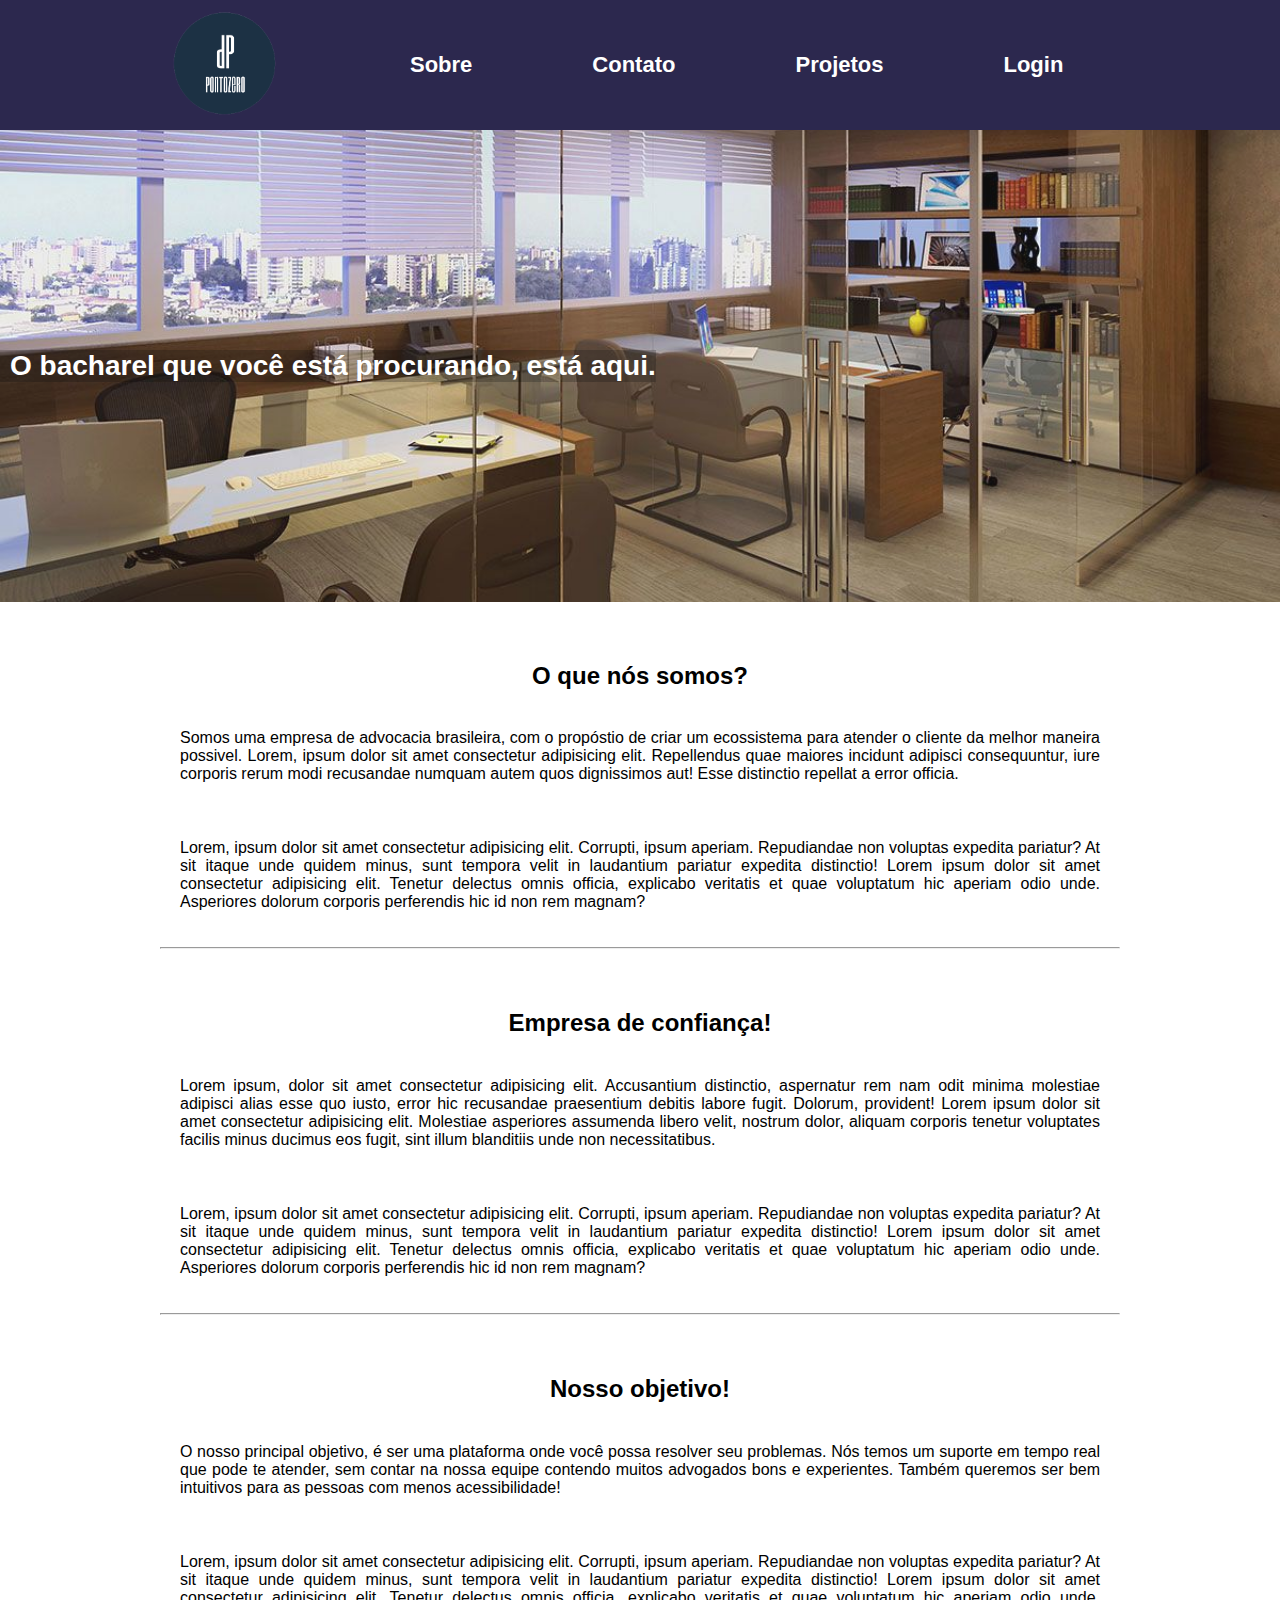
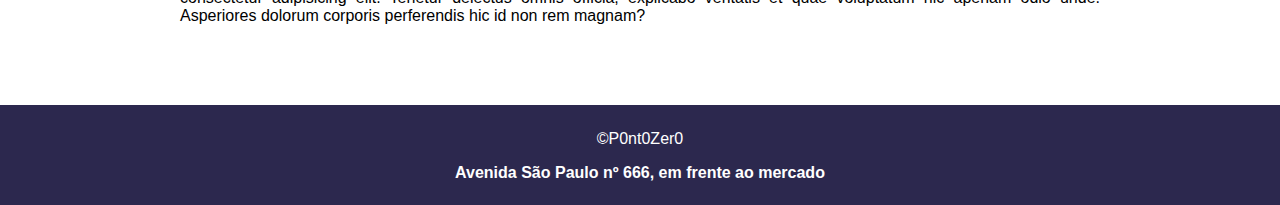
<file: index.html>
<!DOCTYPE html>
<html lang="pt-br">
<head>
    <meta charset="UTF-8">
    <meta name="viewport" content="width=device-width, initial-scale=1.0">
    <title>Página Inicial - PontoZero</title>
    <link rel="shortcut icon" href="src/favicon.ico" type="image/x-icon">
    <link rel="stylesheet" href="style.css">
</head>
<body>
    <header class="header">
        <nav class="nav-header">
            <a href="index.html" class="logo-header">
                <img src="src/logo_pz.png" alt="Logo do Ponto zero">
            </a>
            <a href="pages/sobre/sobre.html">Sobre</a>
            <a href="pages/contato/contato.html">Contato</a>
            <a href="pages/projetos/projetos.html">Projetos</a>
            <a href="pages/login/login.html" id="entrar">Login</a>
        </nav>
    </header>
    <main>
        <section class="banner">
            <h1>O bacharel que você está procurando, está aqui.</h1>
        </section>

        <section class="box-comum">
            <h2>O que nós somos?</h2>
            <p>Somos uma empresa de advocacia brasileira, com o propóstio de criar um ecossistema para atender o cliente da melhor maneira possivel. Lorem, ipsum dolor sit amet consectetur adipisicing elit. Repellendus quae maiores incidunt adipisci consequuntur, iure corporis rerum modi recusandae numquam autem quos dignissimos aut! Esse distinctio repellat a error officia.</p>
            <p>Lorem, ipsum dolor sit amet consectetur adipisicing elit. Corrupti, ipsum aperiam. Repudiandae non voluptas expedita pariatur? At sit itaque unde quidem minus, sunt tempora velit in laudantium pariatur expedita distinctio! Lorem ipsum dolor sit amet consectetur adipisicing elit. Tenetur delectus omnis officia, explicabo veritatis et quae voluptatum hic aperiam odio unde. Asperiores dolorum corporis perferendis hic id non rem magnam?</p>
            <hr>
        </section>

        <section class="box-comum">
            <h2>Empresa de confiança!</h2>
            <p>Lorem ipsum, dolor sit amet consectetur adipisicing elit. Accusantium distinctio, aspernatur rem nam odit minima molestiae adipisci alias esse quo iusto, error hic recusandae praesentium debitis labore fugit. Dolorum, provident! Lorem ipsum dolor sit amet consectetur adipisicing elit. Molestiae asperiores assumenda libero velit, nostrum dolor, aliquam corporis tenetur voluptates facilis minus ducimus eos fugit, sint illum blanditiis unde non necessitatibus.</p>
            <p>Lorem, ipsum dolor sit amet consectetur adipisicing elit. Corrupti, ipsum aperiam. Repudiandae non voluptas expedita pariatur? At sit itaque unde quidem minus, sunt tempora velit in laudantium pariatur expedita distinctio! Lorem ipsum dolor sit amet consectetur adipisicing elit. Tenetur delectus omnis officia, explicabo veritatis et quae voluptatum hic aperiam odio unde. Asperiores dolorum corporis perferendis hic id non rem magnam?</p>
            <hr>
        </section>

        <section class="box-comum">
            <h2>Nosso objetivo!</h2>
            <p>O nosso principal objetivo, é ser uma plataforma onde você possa resolver seu problemas. Nós temos um suporte em tempo real que pode te atender, sem contar na nossa equipe contendo muitos advogados bons e experientes. Também queremos ser bem intuitivos para as pessoas com menos acessibilidade!</p>
            <p>Lorem, ipsum dolor sit amet consectetur adipisicing elit. Corrupti, ipsum aperiam. Repudiandae non voluptas expedita pariatur? At sit itaque unde quidem minus, sunt tempora velit in laudantium pariatur expedita distinctio! Lorem ipsum dolor sit amet consectetur adipisicing elit. Tenetur delectus omnis officia, explicabo veritatis et quae voluptatum hic aperiam odio unde. Asperiores dolorum corporis perferendis hic id non rem magnam?</p>
        </section>
        
        
    </main>

    <footer>
        <p style="font-family: 'Trebuchet MS', 'Lucida Sans Unicode', 'Lucida Grande', 'Lucida Sans', Arial, sans-serif;">
            &copy;P0nt0Zer0
        </p>
        <p>
            Avenida São Paulo nº 666, em frente ao mercado 
        </p>
    </footer>
</body>
</html>
</file>
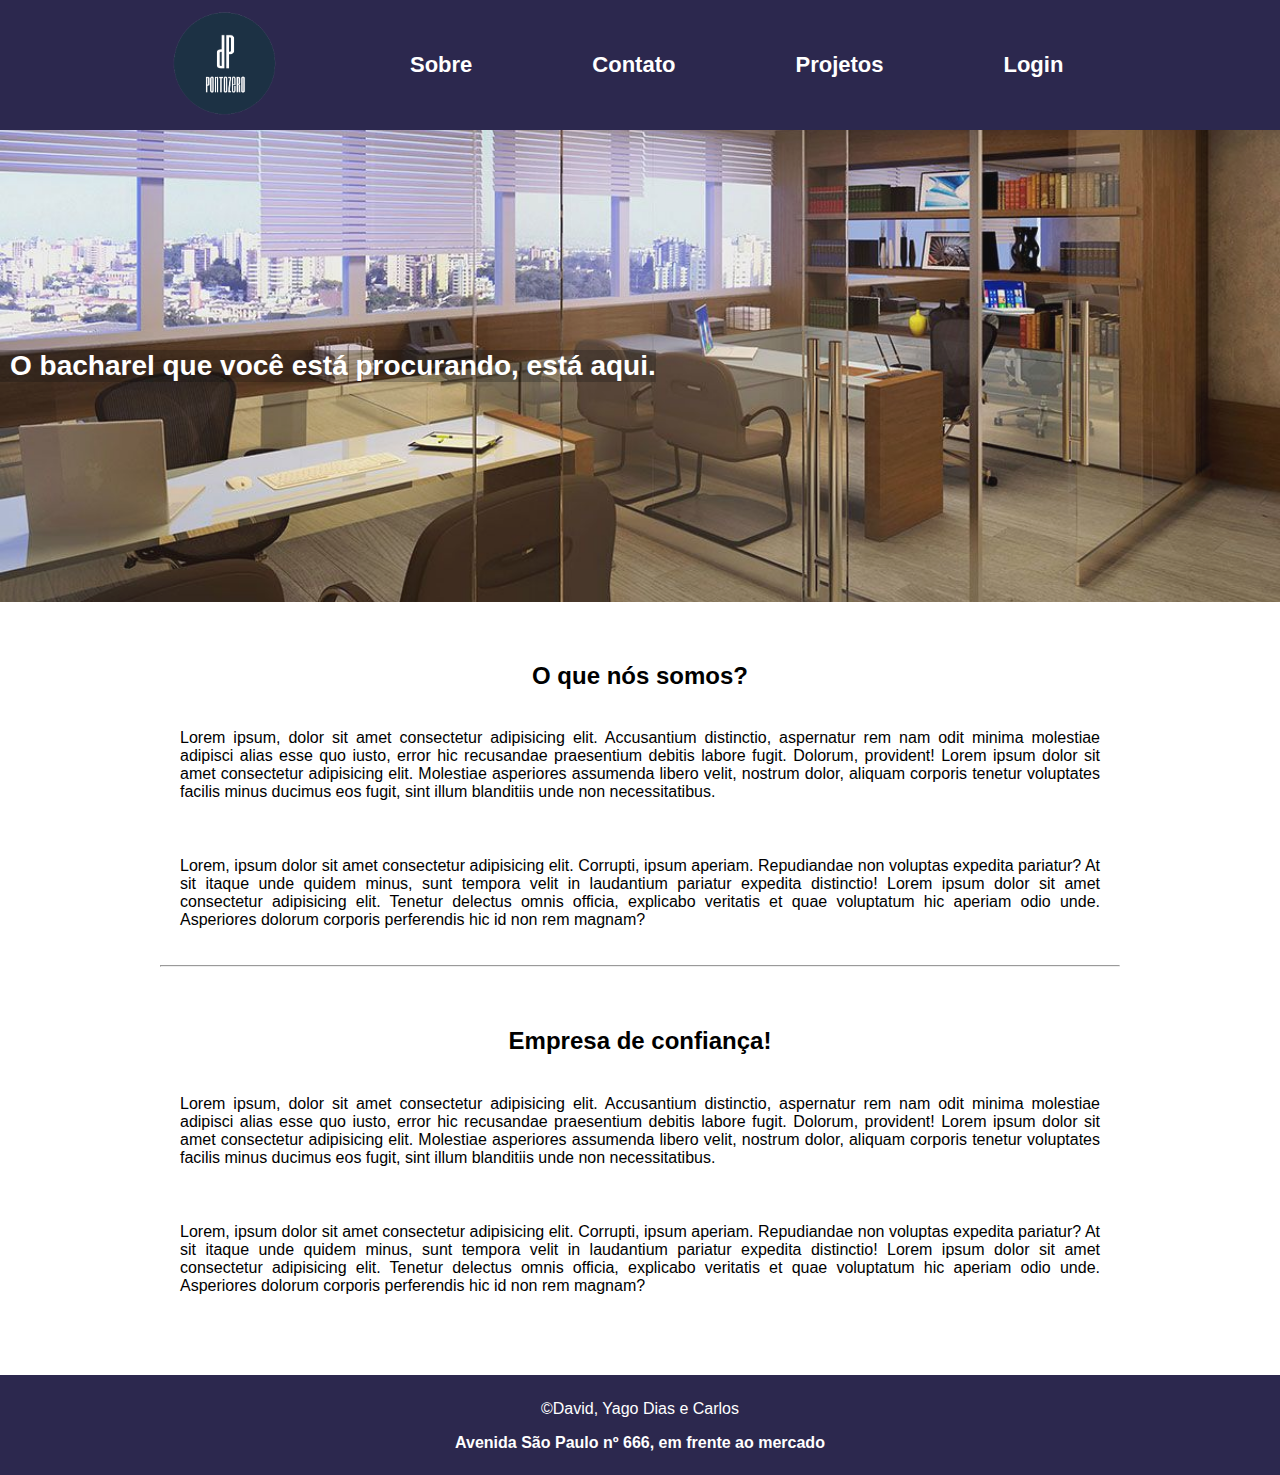
<file: pontozero_website/index.html>
<!DOCTYPE html>
<html lang="pt-br">
<head>
    <meta charset="UTF-8">
    <meta name="viewport" content="width=device-width, initial-scale=1.0">
    <title>Página Inicial - PontoZero</title>
    <link rel="stylesheet" href="style.css">
</head>
<body>
    <header class="header">
        <nav class="nav-header">
            <a href="index.html" class="logo-header">
                <img src="src/logo_pz.png" alt="Logo do Ponto zero">
            </a>
            <a href="pages/sobre/sobre.html">Sobre</a>
            <a href="pages/contato/contato.html">Contato</a>
            <a href="pages/projetos/projetos.html">Projetos</a>
            <a href="pages/login/login.html" id="entrar">Login</a>
        </nav>
    </header>
    <main>
        <section class="banner">
            <h1>O bacharel que você está procurando, está aqui.</h1>
        </section>

        <section class="box-comum">
            <h2>O que nós somos?</h2>
            <p>Lorem ipsum, dolor sit amet consectetur adipisicing elit. Accusantium distinctio, aspernatur rem nam odit minima molestiae adipisci alias esse quo iusto, error hic recusandae praesentium debitis labore fugit. Dolorum, provident! Lorem ipsum dolor sit amet consectetur adipisicing elit. Molestiae asperiores assumenda libero velit, nostrum dolor, aliquam corporis tenetur voluptates facilis minus ducimus eos fugit, sint illum blanditiis unde non necessitatibus.</p>
            <p>Lorem, ipsum dolor sit amet consectetur adipisicing elit. Corrupti, ipsum aperiam. Repudiandae non voluptas expedita pariatur? At sit itaque unde quidem minus, sunt tempora velit in laudantium pariatur expedita distinctio! Lorem ipsum dolor sit amet consectetur adipisicing elit. Tenetur delectus omnis officia, explicabo veritatis et quae voluptatum hic aperiam odio unde. Asperiores dolorum corporis perferendis hic id non rem magnam?</p>
            <hr>
        </section>

        <section class="box-comum">
            <h2>Empresa de confiança!</h2>
            <p>Lorem ipsum, dolor sit amet consectetur adipisicing elit. Accusantium distinctio, aspernatur rem nam odit minima molestiae adipisci alias esse quo iusto, error hic recusandae praesentium debitis labore fugit. Dolorum, provident! Lorem ipsum dolor sit amet consectetur adipisicing elit. Molestiae asperiores assumenda libero velit, nostrum dolor, aliquam corporis tenetur voluptates facilis minus ducimus eos fugit, sint illum blanditiis unde non necessitatibus.</p>
            <p>Lorem, ipsum dolor sit amet consectetur adipisicing elit. Corrupti, ipsum aperiam. Repudiandae non voluptas expedita pariatur? At sit itaque unde quidem minus, sunt tempora velit in laudantium pariatur expedita distinctio! Lorem ipsum dolor sit amet consectetur adipisicing elit. Tenetur delectus omnis officia, explicabo veritatis et quae voluptatum hic aperiam odio unde. Asperiores dolorum corporis perferendis hic id non rem magnam?</p>
        </section>
        
        
    </main>

    <footer>
        <p>
            &copy;David, Yago Dias e Carlos
        </p>
        <p>
            Avenida São Paulo nº 666, em frente ao mercado 
        </p>
    </footer>
</body>
</html>
</file>
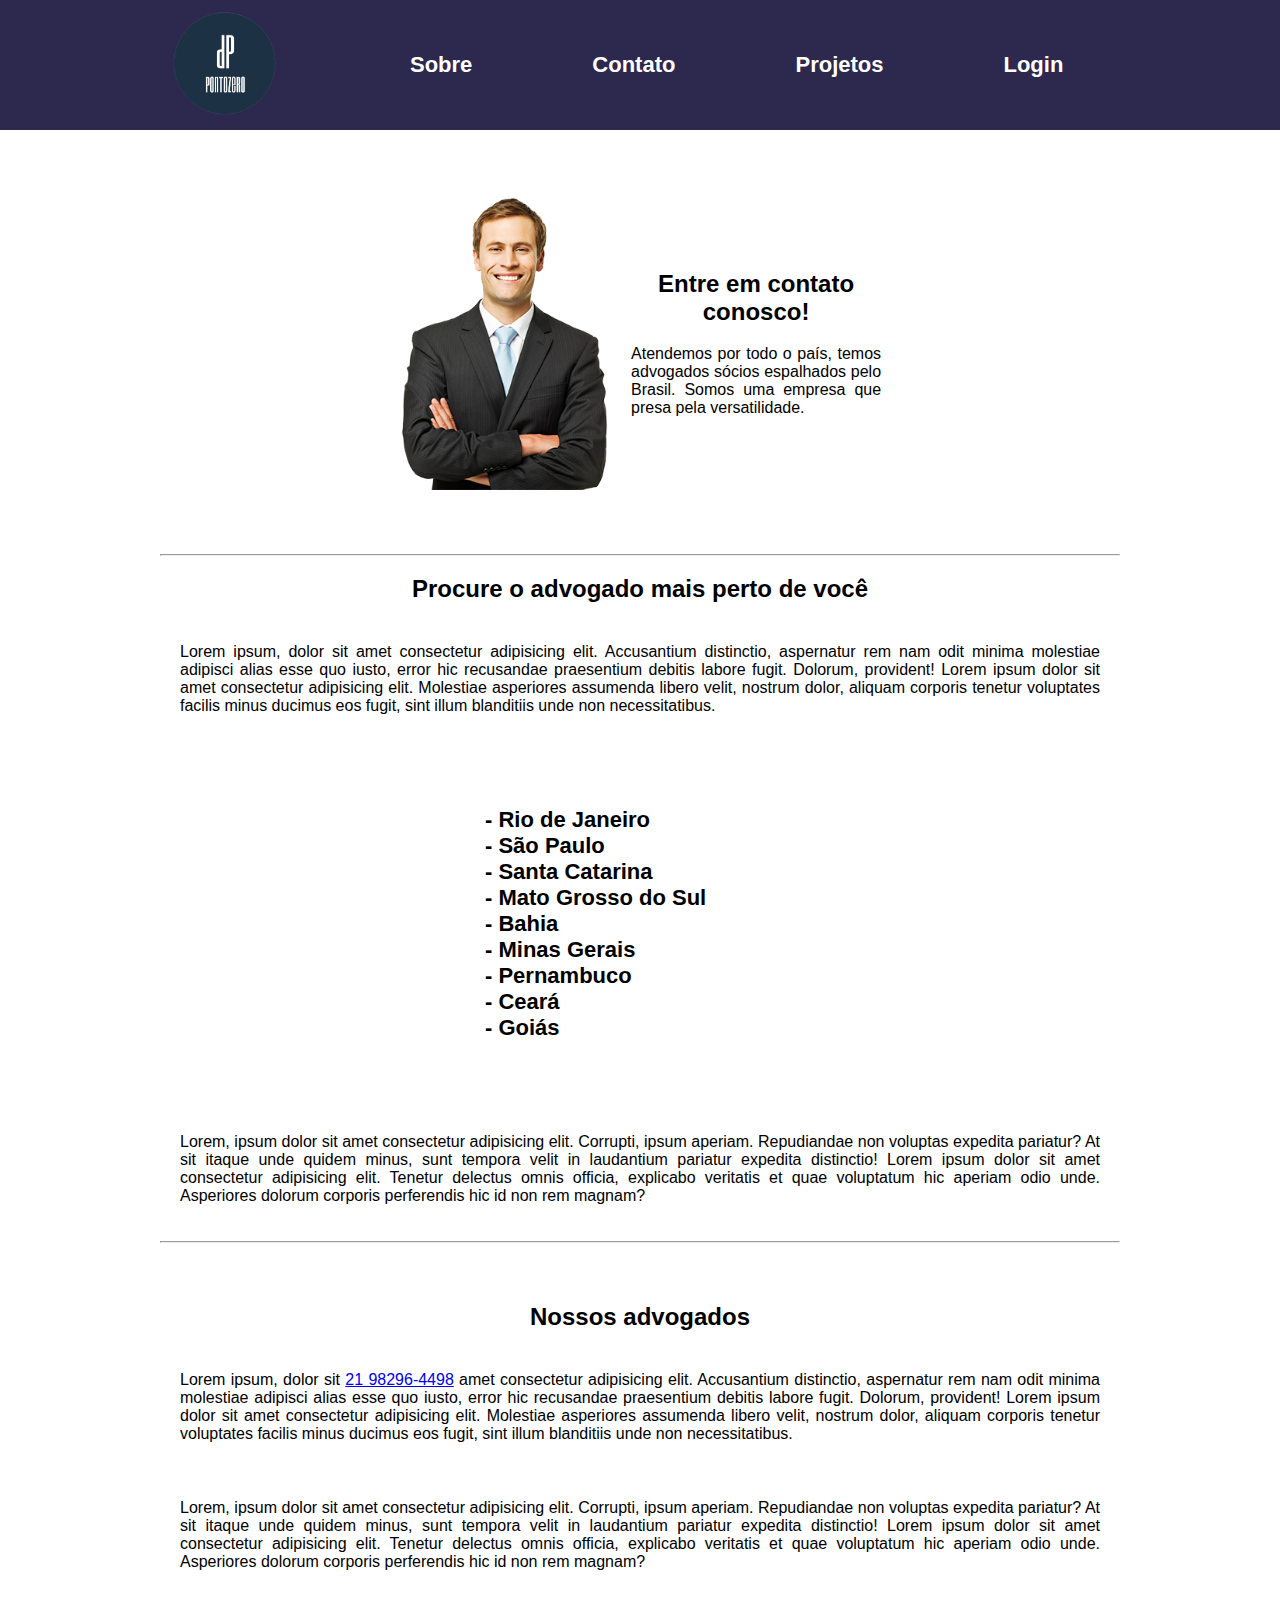
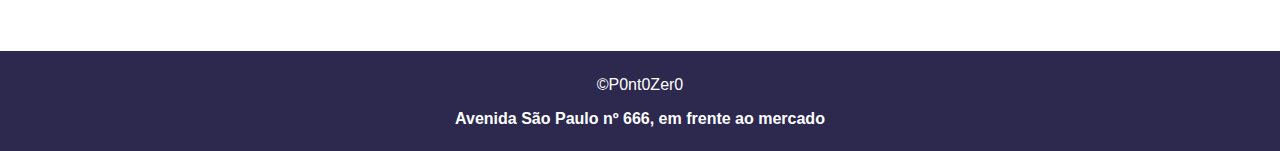
<file: pages/contato/contato.html>
<!DOCTYPE html>
<html lang="pt-br">
<head>
    <meta charset="UTF-8">
    <meta name="viewport" content="width=device-width, initial-scale=1.0">
    <title>Contato - PontoZero</title>
    <link rel="shortcut icon" href="../../src/favicon.ico" type="image/x-icon">
    <link rel="stylesheet" href="style.css">
</head>
<body>
    <header class="header">
        <nav class="nav-header">
            <a href="../../index.html" class="logo-header">
                <img src="../../src/logo_pz.png" alt="Logo do Ponto zero">
            </a>
            <a href="../sobre/sobre.html">Sobre</a>
            <a href="../contato/contato.html">Contato</a>
            <a href="../projetos/projetos.html">Projetos</a>
            <a href="../login/login.html" id="entrar">Login</a>
        </nav>
    </header>
    <main>

        <section class="prop">
            <div class="advogado-img">
                <img src="../../src/advogado.png" alt="Advogado">
            </div>
            <div class="prop-txt">
                <h2>Entre em contato conosco!</h2>
                <p>Atendemos por todo o país, temos advogados sócios espalhados pelo Brasil. Somos uma empresa que presa pela versatilidade. </p>
            </div>
        </section>

        <section class="box-comum">
            <hr>
            <h2>Procure o advogado mais perto de você</h2>
            <p>Lorem ipsum, dolor sit amet consectetur adipisicing elit. Accusantium distinctio, aspernatur rem nam odit minima molestiae adipisci alias esse quo iusto, error hic recusandae praesentium debitis labore fugit. Dolorum, provident! Lorem ipsum dolor sit amet consectetur adipisicing elit. Molestiae asperiores assumenda libero velit, nostrum dolor, aliquam corporis tenetur voluptates facilis minus ducimus eos fugit, sint illum blanditiis unde non necessitatibus.</p>
            <p>
                <ul type="none">
                    <li>- Rio de Janeiro</li>
                    <li>- São Paulo</li>
                    <li>- Santa Catarina</li>
                    <li>- Mato Grosso do Sul</li>
                    <li>- Bahia</li>
                    <li>- Minas Gerais</li>
                    <li>- Pernambuco</li>
                    <li>- Ceará</li>
                    <li>- Goiás</li>
                </ul>
            </p>
            <p>Lorem, ipsum dolor sit amet consectetur adipisicing elit. Corrupti, ipsum aperiam. Repudiandae non voluptas expedita pariatur? At sit itaque unde quidem minus, sunt tempora velit in laudantium pariatur expedita distinctio! Lorem ipsum dolor sit amet consectetur adipisicing elit. Tenetur delectus omnis officia, explicabo veritatis et quae voluptatum hic aperiam odio unde. Asperiores dolorum corporis perferendis hic id non rem magnam?</p>
            <hr>
        </section>

        <section class="box-comum">
            <h2>Nossos advogados</h2>
            <p>Lorem ipsum, dolor sit <a href="tel:+5521982964498">21 98296-4498</a> amet consectetur adipisicing elit. Accusantium distinctio, aspernatur rem nam odit minima molestiae adipisci alias esse quo iusto, error hic recusandae praesentium debitis labore fugit. Dolorum, provident! Lorem ipsum dolor sit amet consectetur adipisicing elit. Molestiae asperiores assumenda libero velit, nostrum dolor, aliquam corporis tenetur voluptates facilis minus ducimus eos fugit, sint illum blanditiis unde non necessitatibus.</p>
            <p>Lorem, ipsum dolor sit amet consectetur adipisicing elit. Corrupti, ipsum aperiam. Repudiandae non voluptas expedita pariatur? At sit itaque unde quidem minus, sunt tempora velit in laudantium pariatur expedita distinctio! Lorem ipsum dolor sit amet consectetur adipisicing elit. Tenetur delectus omnis officia, explicabo veritatis et quae voluptatum hic aperiam odio unde. Asperiores dolorum corporis perferendis hic id non rem magnam?</p>
        </section>
        
        
    </main>

    <footer>
        <p style="font-family: 'Trebuchet MS', 'Lucida Sans Unicode', 'Lucida Grande', 'Lucida Sans', Arial, sans-serif;">
            &copy;P0nt0Zer0
        </p>
        <p>
            Avenida São Paulo nº 666, em frente ao mercado 
        </p>
    </footer>
</body>
</html>
</file>
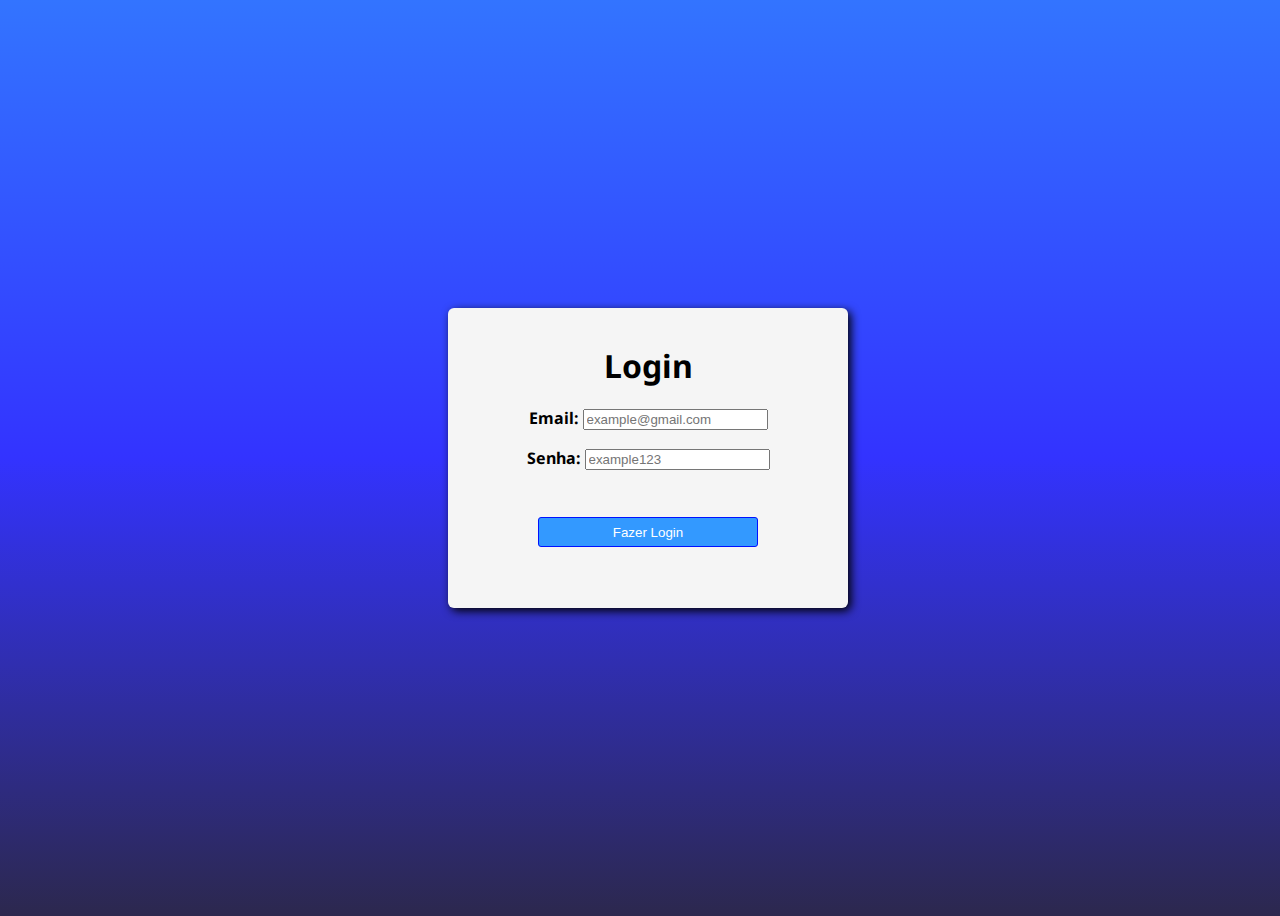
<file: pages/login/login.html>
<!DOCTYPE html>
<html lang="pt-br">
<head>
    <meta charset="UTF-8">
    <meta http-equiv="X-UA-Compatible" content="IE=edge">
    <meta name="viewport" content="width=device-width, initial-scale=1.0">
    <link rel="shortcut icon" href="favicon.ico" type="image/x-icon">
    <title>Login</title>
    <link rel="stylesheet" href="style.css">
</head>
<body>
    <section class="box">
        <h1 id="tit">Login</h1>
        <form>
            <div class="login"><label for="email">Email: </label> <input type="email" placeholder="example@gmail.com" id="email"></div>
            <div class="password"><label for="pass">Senha: </label> <input type="password" placeholder="example123" id="pass"></div>
            <input type="button" id="button" value="Fazer Login" onclick="logar()">
        </form>
    </section>

    <script src="script.js"></script>


</body></html>
</file>
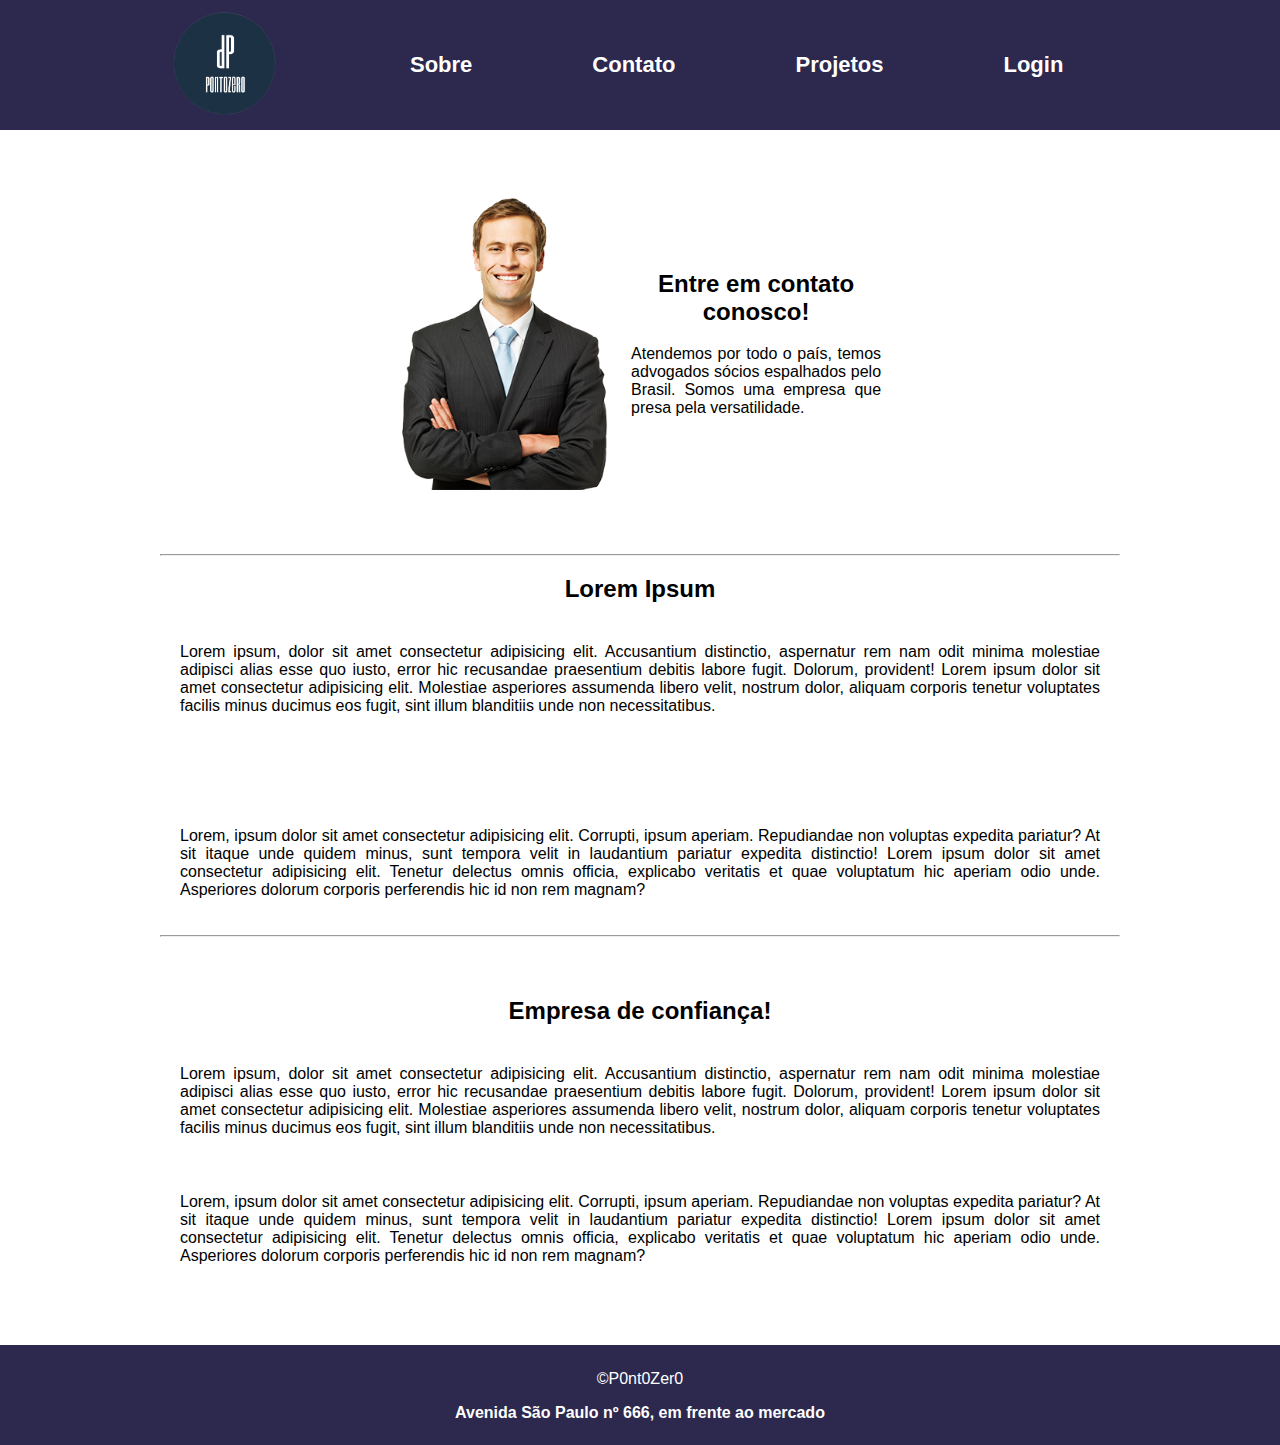
<file: pages/projetos/projetos.html>
<!DOCTYPE html>
<html lang="pt-br">
<head>
    <meta charset="UTF-8">
    <meta name="viewport" content="width=device-width, initial-scale=1.0">
    <title>Projetos - PontoZero</title>
    <link rel="shortcut icon" href="../../src/favicon.ico" type="image/x-icon">
    <link rel="stylesheet" href="style.css">
</head>
<body>
    <header class="header">
        <nav class="nav-header">
            <a href="../../index.html" class="logo-header">
                <img src="../../src/logo_pz.png" alt="Logo do Ponto zero">
            </a>
            <a href="../sobre/sobre.html">Sobre</a>
            <a href="../contato/contato.html">Contato</a>
            <a href="../projetos/projetos.html">Projetos</a>
            <a href="../login/login.html" id="entrar">Login</a>
        </nav>
    </header>
    <main>

        <section class="prop">
            <div class="advogado-img">
                <img src="../../src/advogado.png" alt="Advogado">
            </div>
            <div class="prop-txt">
                <h2>Entre em contato conosco!</h2>
                <p>Atendemos por todo o país, temos advogados sócios espalhados pelo Brasil. Somos uma empresa que presa pela versatilidade. </p>
            </div>
        </section>

        <section class="box-comum">
            <hr>
            <h2>Lorem Ipsum</h2>
            <p>Lorem ipsum, dolor sit amet consectetur adipisicing elit. Accusantium distinctio, aspernatur rem nam odit minima molestiae adipisci alias esse quo iusto, error hic recusandae praesentium debitis labore fugit. Dolorum, provident! Lorem ipsum dolor sit amet consectetur adipisicing elit. Molestiae asperiores assumenda libero velit, nostrum dolor, aliquam corporis tenetur voluptates facilis minus ducimus eos fugit, sint illum blanditiis unde non necessitatibus.</p>
            <p>
            </p>
            <p>Lorem, ipsum dolor sit amet consectetur adipisicing elit. Corrupti, ipsum aperiam. Repudiandae non voluptas expedita pariatur? At sit itaque unde quidem minus, sunt tempora velit in laudantium pariatur expedita distinctio! Lorem ipsum dolor sit amet consectetur adipisicing elit. Tenetur delectus omnis officia, explicabo veritatis et quae voluptatum hic aperiam odio unde. Asperiores dolorum corporis perferendis hic id non rem magnam?</p>
            <hr>
        </section>

        <section class="box-comum">
            <h2>Empresa de confiança!</h2>
            <p>Lorem ipsum, dolor sit amet consectetur adipisicing elit. Accusantium distinctio, aspernatur rem nam odit minima molestiae adipisci alias esse quo iusto, error hic recusandae praesentium debitis labore fugit. Dolorum, provident! Lorem ipsum dolor sit amet consectetur adipisicing elit. Molestiae asperiores assumenda libero velit, nostrum dolor, aliquam corporis tenetur voluptates facilis minus ducimus eos fugit, sint illum blanditiis unde non necessitatibus.</p>
            <p>Lorem, ipsum dolor sit amet consectetur adipisicing elit. Corrupti, ipsum aperiam. Repudiandae non voluptas expedita pariatur? At sit itaque unde quidem minus, sunt tempora velit in laudantium pariatur expedita distinctio! Lorem ipsum dolor sit amet consectetur adipisicing elit. Tenetur delectus omnis officia, explicabo veritatis et quae voluptatum hic aperiam odio unde. Asperiores dolorum corporis perferendis hic id non rem magnam?</p>
        </section>
        
        
    </main>

    <footer>
        <p style="font-family: 'Trebuchet MS', 'Lucida Sans Unicode', 'Lucida Grande', 'Lucida Sans', Arial, sans-serif;">
            &copy;P0nt0Zer0
        </p>
        <p>
            Avenida São Paulo nº 666, em frente ao mercado 
        </p>
    </footer>
</body>
</html>
</file>
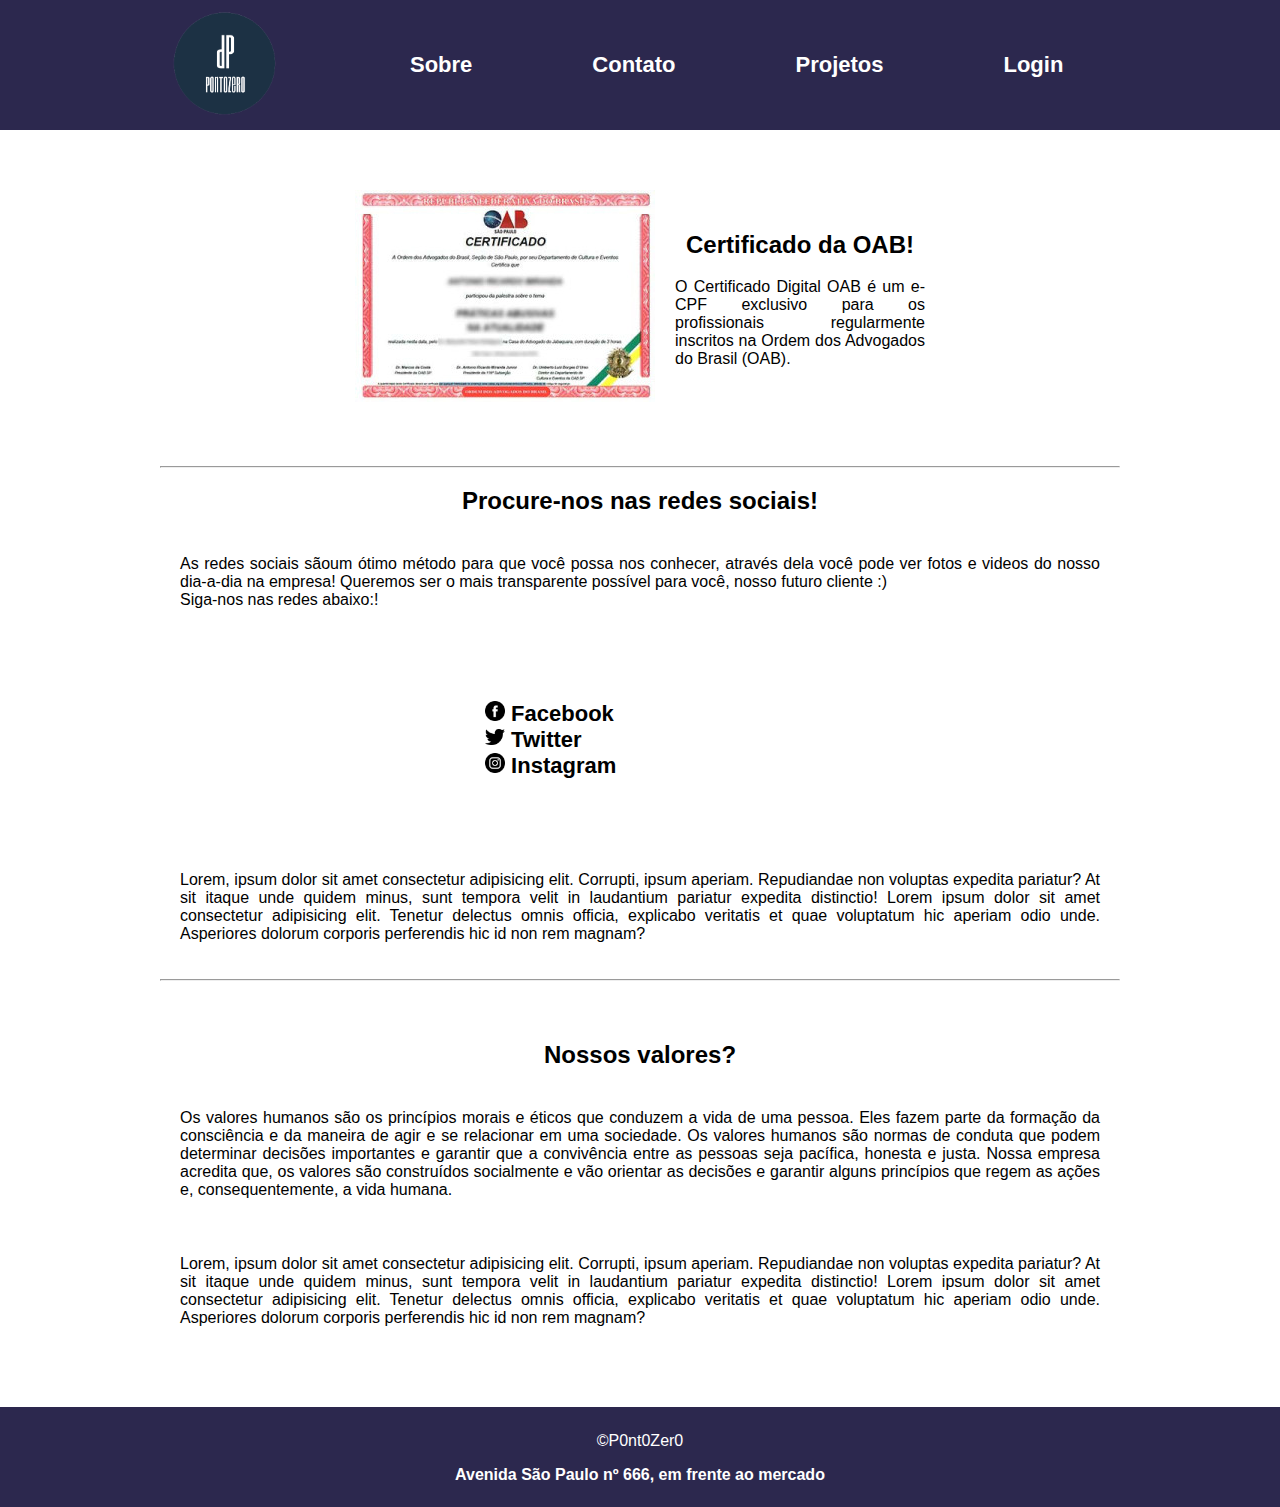
<file: pages/sobre/sobre.html>
<!DOCTYPE html>
<html lang="pt-br">
<head>
    <meta charset="UTF-8">
    <meta name="viewport" content="width=device-width, initial-scale=1.0">
    <title>Sobre - PontoZero</title>
    <link rel="shortcut icon" href="../../src/favicon.ico" type="image/x-icon">
    <link rel="stylesheet" href="style.css">
</head>
<body>
    <header class="header">
        <nav class="nav-header">
            <a href="../../index.html" class="logo-header">
                <img src="../../src/logo_pz.png" alt="Logo do Ponto zero">
            </a>
            <a href="../sobre/sobre.html">Sobre</a>
            <a href="../contato/contato.html">Contato</a>
            <a href="../projetos/projetos.html">Projetos</a>
            <a href="../login/login.html" id="entrar">Login</a>
        </nav>
    </header>
    <main>

        <section class="prop">
            <div class="advogado-img">
                <img src="../../src/Certificado Palestra.jpg" alt="Certificado">
            </div>
            <div class="prop-txt">
                <h2>Certificado da OAB!</h2>
                <p>O Certificado Digital OAB é um e-CPF exclusivo para os profissionais regularmente inscritos na Ordem dos Advogados do Brasil (OAB). </p>
            </div>
        </section>

        <section class="box-comum">
            <hr>
            <h2>Procure-nos nas redes sociais!</h2>
            <p>As redes sociais sãoum ótimo método para que você possa nos conhecer, através dela você pode ver fotos e videos do nosso dia-a-dia na empresa! Queremos ser o mais transparente possível para você, nosso futuro cliente :) <br>
            Siga-nos nas redes abaixo:!
            </p>
            <p>
                <ul type="none">
                    <li><a href="https://www.facebook.com"><img src="../../src/icons/facebook.png" alt=""> Facebook </a></li>
                    <li><a href="https://www.twitter.com"><img src="../../src/icons/twitter.png" alt=""> Twitter </a></li>
                    <li><a href="https://www.instagram.com"><img src="../../src/icons/instagram.png" alt=""> Instagram </a></li>
                </ul>
            </p>
            <p>Lorem, ipsum dolor sit amet consectetur adipisicing elit. Corrupti, ipsum aperiam. Repudiandae non voluptas expedita pariatur? At sit itaque unde quidem minus, sunt tempora velit in laudantium pariatur expedita distinctio! Lorem ipsum dolor sit amet consectetur adipisicing elit. Tenetur delectus omnis officia, explicabo veritatis et quae voluptatum hic aperiam odio unde. Asperiores dolorum corporis perferendis hic id non rem magnam?</p>
            <hr>
        </section>

        <section class="box-comum">
            <h2>Nossos valores?</h2>
            <p>Os valores humanos são os princípios morais e éticos que conduzem a vida de uma pessoa. Eles fazem parte da formação da consciência e da maneira de agir e se relacionar em uma sociedade.
            Os valores humanos são normas de conduta que podem determinar decisões importantes e garantir que a convivência entre as pessoas seja pacífica, honesta e justa.
            Nossa empresa acredita que, os valores são construídos socialmente e vão orientar as decisões e garantir alguns princípios que regem as ações e, consequentemente, a vida humana.</p>
            <p>Lorem, ipsum dolor sit amet consectetur adipisicing elit. Corrupti, ipsum aperiam. Repudiandae non voluptas expedita pariatur? At sit itaque unde quidem minus, sunt tempora velit in laudantium pariatur expedita distinctio! Lorem ipsum dolor sit amet consectetur adipisicing elit. Tenetur delectus omnis officia, explicabo veritatis et quae voluptatum hic aperiam odio unde. Asperiores dolorum corporis perferendis hic id non rem magnam?</p>
        </section>
        
        
    </main>

    <footer>
        <p style="font-family: 'Trebuchet MS', 'Lucida Sans Unicode', 'Lucida Grande', 'Lucida Sans', Arial, sans-serif;">
            &copy;P0nt0Zer0
        </p>
        <p>
            Avenida São Paulo nº 666, em frente ao mercado 
        </p>
    </footer>
</body>
</html>
</file>
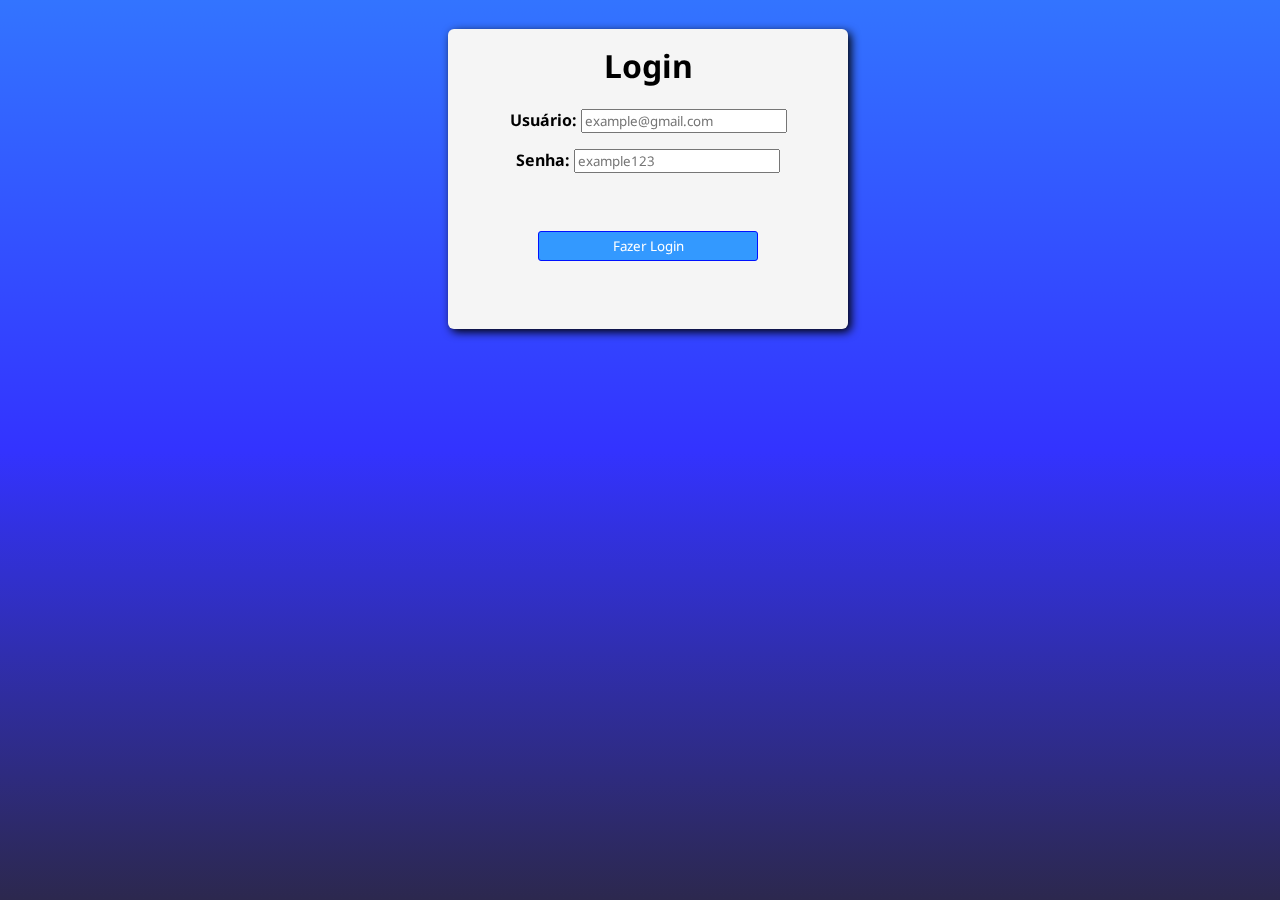
<file: pontozero_website/pages/login/login.html>
<!DOCTYPE html>
<html lang="pt-br">
<head>
    <meta charset="UTF-8">
    <meta http-equiv="X-UA-Compatible" content="IE=edge">
    <meta name="viewport" content="width=device-width, initial-scale=1.0">
    <link rel="shortcut icon" href="favicon.ico" type="image/x-icon">
    <title>Login</title>
    <link rel="stylesheet" href="loginstyle.css">
</head>
<body>
    <section class="box">
        <h1 id="tit">Login</h1>
        <main>
            <div class="login">
                <label for="email">Usuário: </label><input type="email" placeholder="example@gmail.com" id="email">
            </div>
            <div class="password">
                <label for="pass">Senha:   </label><input type="password" placeholder="example123" id="pass">
            </div> <br>
            <input type="button" id="button" value="Fazer Login" onclick="logar()">
        </main>
    </section>

    <script src="script.js"></script>


</body></html>
</file>
<file: style.css>
@charset "UTF-8";

:root {
    --cor1: rgb(44, 40, 78);
}

body {
    margin: 0;
    padding: 0;
    font-family: -apple-system, BlinkMacSystemFont, 'Segoe UI', Roboto, Oxygen, Ubuntu, Cantarell, 'Open Sans', 'Helvetica Neue', sans-serif;
}

.header {
    background-color: var(--cor1);
    min-width: 100%;
    display: flex;
}

.nav-header {
    width: 75%;
    margin: 0 auto;
    display: flex;
    flex-direction: row;
    gap: calc(50% / 4);
    align-items: center;
    justify-content: stretch;
}

.logo-header img{
    width: 130px;
}

.nav-header a {
    font-weight: bolder;
    font-size: 22px;
    color: rgb(255, 255, 255);
    text-decoration: none;
}

.nav-header a:hover {
    text-decoration: underline;
}

.banner {
    width: 100%;
    background-image: url(src/escritorio-advocacia.jpg);
    background-size: 100%;
    background-attachment: fixed;
    background-position: center center;
    background-repeat: no-repeat;
    display: flex;
    align-items: center;
    opacity: 95%;
}

.banner h1 {
    font-size: 28px;
    padding-left: 10px;
    margin-top: 220px;
    margin-bottom: 220px;
    color: white;
    background-color: rgba(0, 0, 0, 0.24);
    transition: transform .7s ease;

}

.banner h1:hover {
    transform: scale(1.2);

}

.box-comum {
    width: 75%;
    margin: 60px auto;
    text-align: center;
}

.box-comum p {
    text-align: justify;
    padding: 20px;
}

footer {
    height: 100px;
    position: relative;
    background-color: var(--cor1);
    text-align: center;
    bottom: 0;
}

footer p {
    color: white;
}

footer p:nth-of-type(1) {
    padding-top: 25px;
}

footer p:nth-of-type(2) {
    font-weight: bold;
}
</file>
<file: pontozero_website/style.css>
@charset "UTF-8";

:root {
    --cor1: rgb(44, 40, 78);
}

body {
    margin: 0;
    padding: 0;
    font-family: -apple-system, BlinkMacSystemFont, 'Segoe UI', Roboto, Oxygen, Ubuntu, Cantarell, 'Open Sans', 'Helvetica Neue', sans-serif;
}

.header {
    background-color: var(--cor1);
    min-width: 100%;
    display: flex;
}

.nav-header {
    width: 75%;
    margin: 0 auto;
    display: flex;
    flex-direction: row;
    gap: calc(50% / 4);
    align-items: center;
    justify-content: stretch;
}

.logo-header img{
    width: 130px;
}

.nav-header a {
    font-weight: bolder;
    font-size: 22px;
    color: rgb(255, 255, 255);
    text-decoration: none;
}

.nav-header a:hover {
    text-decoration: underline;
}

.banner {
    width: 100%;
    background-image: url(src/escritorio-advocacia.jpg);
    background-size: 100%;
    background-attachment: fixed;
    background-position: center center;
    background-repeat: no-repeat;
    display: flex;
    align-items: center;
    opacity: 95%;
}

.banner h1 {
    font-size: 28px;
    padding-left: 10px;
    margin-top: 220px;
    margin-bottom: 220px;
    color: white;
    background-color: rgba(0, 0, 0, 0.24);
}

.box-comum {
    width: 75%;
    margin: 60px auto;
    text-align: center;
}

.box-comum p {
    text-align: justify;
    padding: 20px;
}

footer {
    height: 100px;
    position: relative;
    background-color: var(--cor1);
    text-align: center;
    bottom: 0;
}

footer p {
    color: white;
}

footer p:nth-of-type(1) {
    padding-top: 25px;
}

footer p:nth-of-type(2) {
    font-weight: bold;
}
</file>
<file: pages/contato/style.css>
@charset "UTF-8";


:root {
    --cor1: rgb(44, 40, 78);
}

body {
    margin: 0;
    padding: 0;
    font-family: -apple-system, BlinkMacSystemFont, 'Segoe UI', Roboto, Oxygen, Ubuntu, Cantarell, 'Open Sans', 'Helvetica Neue', sans-serif;
}

.header {
    background-color: var(--cor1);
    min-width: 100%;
    display: flex;
}

.nav-header {
    width: 75%;
    margin: 0 auto;
    display: flex;
    flex-direction: row;
    gap: calc(50% / 4);
    align-items: center;
    justify-content: stretch;
}

.logo-header img{
    width: 130px;
}

.nav-header a {
    font-weight: bolder;
    font-size: 22px;
    color: rgb(255, 255, 255);
    text-decoration: none;
}

.nav-header a:hover {
    text-decoration: underline;
}

.prop {
    display: flex;
    flex-flow: row;
    justify-content: center;
    align-items: center;
}

.prop-txt {
    text-align: center;
    width: 250px;
}

.prop-txt p {
    text-align: justify;
}

.advogado-img img {
    height: 300px;
    margin-right: 20px;
}

.box-comum, .prop {
    width: 75%;
    margin: 60px auto;
    text-align: center;
}

.box-comum p {
    text-align: justify;
    padding: 20px;
}

.box-comum ul {
    width: 350px;
    text-align: left;
    margin: auto;
    font-size: 22px;
    font-weight: bolder;
}

footer {
    height: 100px;
    position: relative;
    background-color: var(--cor1);
    text-align: center;
    bottom: 0;
}

footer p {
    color: white;
}

footer p:nth-of-type(1) {
    padding-top: 25px;
}

footer p:nth-of-type(2) {
    font-weight: bold;
}
</file>
<file: pages/login/style.css>
@charset "UTF-8";
@import url('https://fonts.googleapis.com/css2?family=Noto+Sans:ital,wght@0,400;0,700;1,400;1,700&display=swap');

body {
    width: 100vw;
    height: 100vh;
    background-color: #2c284e;
    background-image: linear-gradient(to bottom, #3374ff, #3333ff, #2c284e);
    font-family: 'Noto Sans';
    display: flex;
    align-items: center;
    justify-content: center;
}

.box {
    background-color: whitesmoke;
    width: 400px;
    height: 300px;
    border-radius: 6px;
    text-align: center;
    box-shadow: 3px 3px 10px black;
}

h1#tit {
    padding-top: 15px;
    margin-bottom: 20px;
}

form {
    display: flex;
    flex-direction: column;
    align-items: center;
}

.login, .password {
    margin-bottom: 10px;
    width: 70%;
    height: 30px;
}

label {
    width: 70px;
}

div {
    font-weight: bold;
}


input#button {
    display: inline-block;
    margin-top: 30px;
    width: 220px;
    height: 30px;
    color: white;
    background-color: #3399ff;
    border: 1px solid rgb(0, 17, 255);
    border-radius: 3px;
    cursor: pointer;
    outline: none;
}

input#button:hover {
    background-color: #3358ff;
}
</file>
<file: pages/projetos/style.css>
@charset "UTF-8";


:root {
    --cor1: rgb(44, 40, 78);
}

body {
    margin: 0;
    padding: 0;
    font-family: -apple-system, BlinkMacSystemFont, 'Segoe UI', Roboto, Oxygen, Ubuntu, Cantarell, 'Open Sans', 'Helvetica Neue', sans-serif;
}

.header {
    background-color: var(--cor1);
    min-width: 100%;
    display: flex;
}

.nav-header {
    width: 75%;
    margin: 0 auto;
    display: flex;
    flex-direction: row;
    gap: calc(50% / 4);
    align-items: center;
    justify-content: stretch;
}

.logo-header img{
    width: 130px;
}

.nav-header a {
    font-weight: bolder;
    font-size: 22px;
    color: rgb(255, 255, 255);
    text-decoration: none;
}

.nav-header a:hover {
    text-decoration: underline;
}

.prop {
    display: flex;
    flex-flow: row;
    justify-content: center;
    align-items: center;
}

.prop-txt {
    text-align: center;
    width: 250px;
}

.prop-txt p {
    text-align: justify;
}

.advogado-img img {
    height: 300px;
    margin-right: 20px;
}

.box-comum, .prop {
    width: 75%;
    margin: 60px auto;
    text-align: center;
}

.box-comum p {
    text-align: justify;
    padding: 20px;
}

.box-comum ul {
    width: 350px;
    text-align: left;
    margin: auto;
    font-size: 22px;
    font-weight: bolder;
}

footer {
    height: 100px;
    position: relative;
    background-color: var(--cor1);
    text-align: center;
    bottom: 0;
}

footer p {
    color: white;
}

footer p:nth-of-type(1) {
    padding-top: 25px;
}

footer p:nth-of-type(2) {
    font-weight: bold;
}
</file>
<file: pages/sobre/style.css>
@charset "UTF-8";


:root {
    --cor1: rgb(44, 40, 78);
}

body {
    margin: 0;
    padding: 0;
    font-family: -apple-system, BlinkMacSystemFont, 'Segoe UI', Roboto, Oxygen, Ubuntu, Cantarell, 'Open Sans', 'Helvetica Neue', sans-serif;
}

.header {
    background-color: var(--cor1);
    min-width: 100%;
    display: flex;
}

.nav-header {
    width: 75%;
    margin: 0 auto;
    display: flex;
    flex-direction: row;
    gap: calc(50% / 4);
    align-items: center;
    justify-content: stretch;
}

.logo-header img{
    width: 130px;
}

.nav-header a {
    font-weight: bolder;
    font-size: 22px;
    color: rgb(255, 255, 255);
    text-decoration: none;
}

.nav-header a:hover {
    text-decoration: underline;
}

.prop {
    display: flex;
    flex-flow: row;
    justify-content: center;
    align-items: center;
}

.prop-txt {
    text-align: center;
    width: 250px;
}

.prop-txt p {
    text-align: justify;
}

.advogado-img img {
    width: 300px;
    margin-right: 20px;
}

.box-comum, .prop {
    width: 75%;
    margin: 60px auto;
    text-align: center;
}

.box-comum p {
    text-align: justify;
    padding: 20px;
}

.box-comum ul {
    width: 350px;
    text-align: left;
    margin: auto;
    font-size: 22px;
    font-weight: bolder;
}

.box-comum ul li a {
    color: black;
    text-decoration: none;
}

.box-comum ul li a:hover {
    text-decoration: underline;
}

.box-comum ul li img {
    width: 20px;
}

footer {
    height: 100px;
    position: relative;
    background-color: var(--cor1);
    text-align: center;
    bottom: 0;
}

footer p {
    color: white;
}

footer p:nth-of-type(1) {
    padding-top: 25px;
}

footer p:nth-of-type(2) {
    font-weight: bold;
}
</file>
<file: pontozero_website/pages/login/loginstyle.css>
@charset "UTF-8";
@import url('https://fonts.googleapis.com/css2?family=Noto+Sans:ital,wght@0,400;0,700;1,400;1,700&display=swap');

* {
    font-family: 'Noto Sans';
}

html, body {
    height: 100%;
    width: 100%;
}

body {
    background-image: linear-gradient(to bottom,  #3374ff, #3333ff, #2c284e);
    position: fixed;
}

.box {
    background-color: whitesmoke;
    margin-left: auto;
    margin-right: auto;
    width: 400px;
    height: 300px;
    border-radius: 6px;
    text-align: center;
    box-shadow: 3px 3px 10px black;
}

h1#tit {
    padding-top: 15px;
}

.login {
    margin-bottom: 10px;
    width: 100%;
    height: 30px;
}

.password {
    width: 100%;
    height: 30px;
}


div {
    font-weight: bold;
}


input#button {
    display: inline-block;
    margin-top: 30px;
    width: 220px;
    height: 30px;
    color: white;
    background-color: #3399ff;
    border: 1px solid rgb(0, 17, 255);
    border-radius: 3px;
    cursor: pointer;
    outline: none;
}

input#button:hover {
    background-color: #3358ff;
}



/* #3374ff, #3333ff
background-image: linear-gradient(to top, #33d6ff, #3374ff, #3333ff);
*/
</file>
